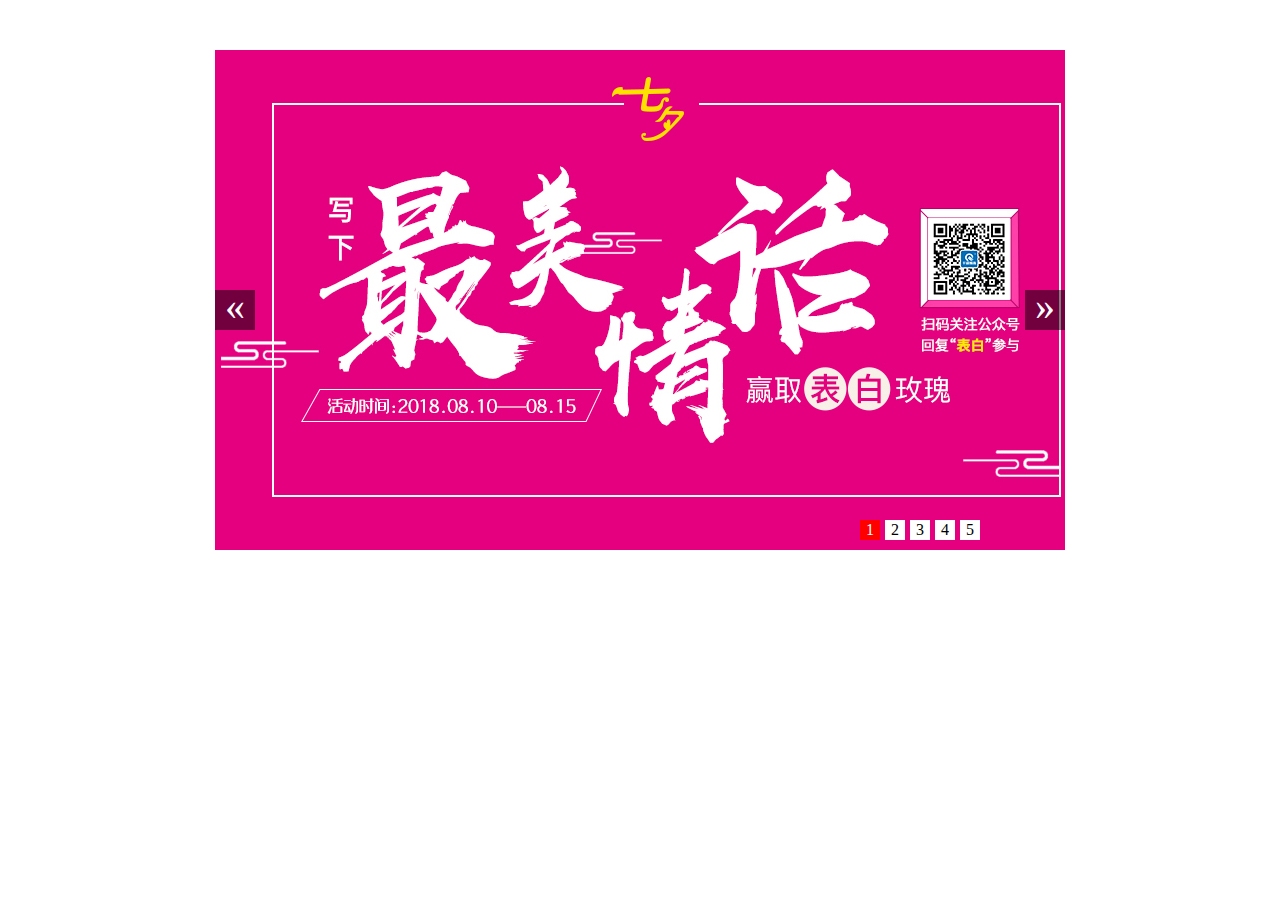
<file: lbt/index.html>
<!DOCTYPE HTML>
<html>
<head>
<meta charset="utf-8">
<title></title>
<style>
* {margin:0; padding:0; }
li{list-style:none; }

#div1 {width:850px; height:500px; margin:50px auto; overflow:hidden; position:relative;}
#div1 ul li{height:500px;opacity: 0;position: absolute;left: 0;top: 0;z-index: 0;transition: opacity 1s;}
#div1 ul li.ac{z-index: 5;opacity: 1;}
#div1 ol {position:absolute;right: 10%;bottom: 10px;z-index:6}
#div1 ol li{width: 20px;height: 20px;background: #fff;margin-left: 5px;float: left;line-height: 20px;text-align: center;cursor: pointer;}
#div1 ol li.ac{background: red;color: #fff;}
#div1>a{text-decoration: none;position: absolute;top: 50%;margin-top: -10px;height: 40px;line-height: 32px;text-align: center;width: 40px;font-size: 40px;vertical-align: middle;color: #fff;background: rgba(0,0,0,0.5);z-index:6;}
#goPrev{left: 0;}
#goNext{right: 0;}
img{width:850px; height:500px;}
</style>
</head>

<body>
<div id="div1">
	<ul>
    	<li class="ac"><a href="javascript:alert(0);"><img src="1.jpg" /></a></li>
    	<li><a href="javascript:alert(1);"><img src="2.jpg" /></a></li>
    	<li><a href="javascript:alert(2);"><img src="3.jpg" /></a></li>
    	<li><a href="javascript:alert(3);"><img src="4.jpg" /></a></li>
    	<li><a href="javascript:alert(4);"><img src="5.jpg" /></a></li>
    </ul>
    <ol>
    	<li class="ac">1</li>
    	<li>2</li>
    	<li>3</li>
    	<li>4</li>
    	<li>5</li>
    </ol>
    <a href="javascript:;" id="goPrev">&laquo;</a>
    <a href="javascript:;" id="goNext">&raquo;</a>
</div>
<script>
	//找到所需要的对象
	class SlideShow{
		constructor(selector){
			this.container = document.querySelector(selector);
			this.btns = this.container.querySelector("ol").children;
			this.imgs = this.container.querySelector("ul").children;
			this.goPrev = this.container.querySelector("#goPrev");
			this.goNext = this.container.querySelector("#goNext");
		    this.lastIdex = 0 ;
			this.index = 0;
			this.timer = 0 ;
			this.bindEvents();
			this.autoPlay();
			
		}
		
		bindEvents () {
			let _this = this;
			Array.from(this.btns).forEach(function(btn,i){
			btn.onclick = () =>{
				
					_this.index = i ;
					_this.changeImg();
				}
				
				
			})
			
			this.goNext.onclick = () =>{
				this.index++;
				if(this.index === this.btns.length) this.index = 0 ;
				this.changeImg();
			}
			
			this.goPrev.onclick = () =>{
				this.index--;
				if(this.index < 0) this.index = this.btns.length - 1;
				this.changeImg();
			}
			
			
		}
		
		changeImg() {
			
			this.btns[this.lastIdex].classList.remove("ac");
			this.imgs[this.lastIdex].classList.remove("ac");
			this.btns[this.index].classList.add("ac");
			this.imgs[this.index].classList.add("ac");
			this.lastIdex  = this.index;
		}
		
		autoPlay() {
			console.log(this);
			let _this = this;
			this.timer = setInterval(function(){
				_this.goNext.onclick();
			},2000)
			this.container.onmouseenter = () =>{
					clearInterval(_this.timer);
				}
			this.container.onmouseleave = this.autoPlay.bind(this);
			}
		
	
	}

		
	
	new SlideShow("#div1");
</script>
</body>
</html>
</file>
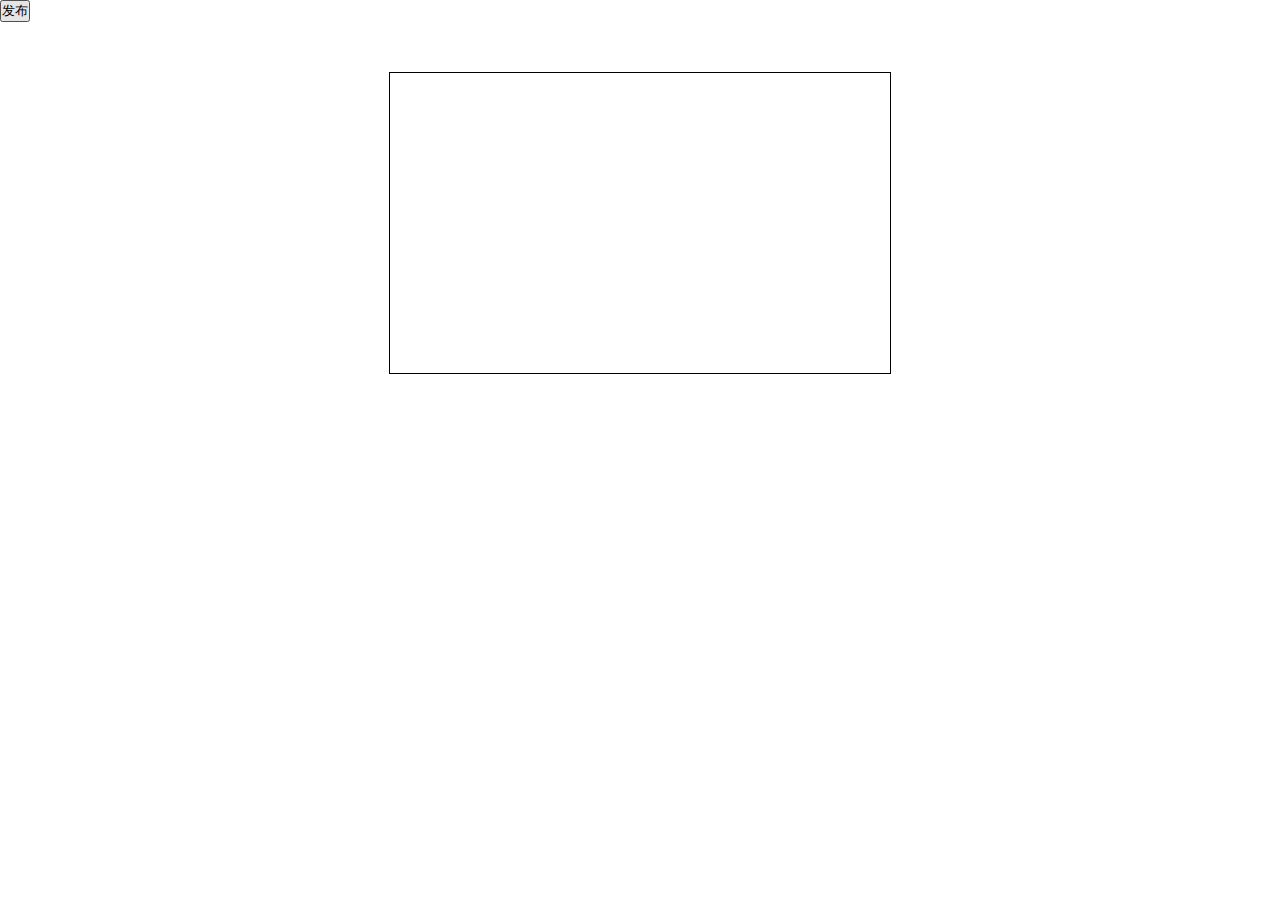
<file: 考试/发布框/index.html>
<!DOCTYPE html>
<html>
	<head>
		<meta charset="utf-8">
		<title></title>
		<link rel="stylesheet" href="css/index.css">
	</head>
	<body>
		<button id="login">发布</button>
		<div class="con"></div>
		<div id="container" class="popBox_login"></div>
		
	</body>
	<script src="js/login.js"></script>
	<script type="text/javascript">
		new Login("#login");
	</script>
	<!-- '<h4>用户登录</h4>'+
	'<a id="closeBtn" class="close_btn" href="javascript:;">×</a>'+
	'<p><label>用户名：<input id="username" type="text"></label></p>'+
	'<p><label>密　码：<input id="password" type="password"></label></p>'+
	'<p><button id="loginBtn" class="logonBtn" type="button">登录</button></p>'; -->
</html>
</file>
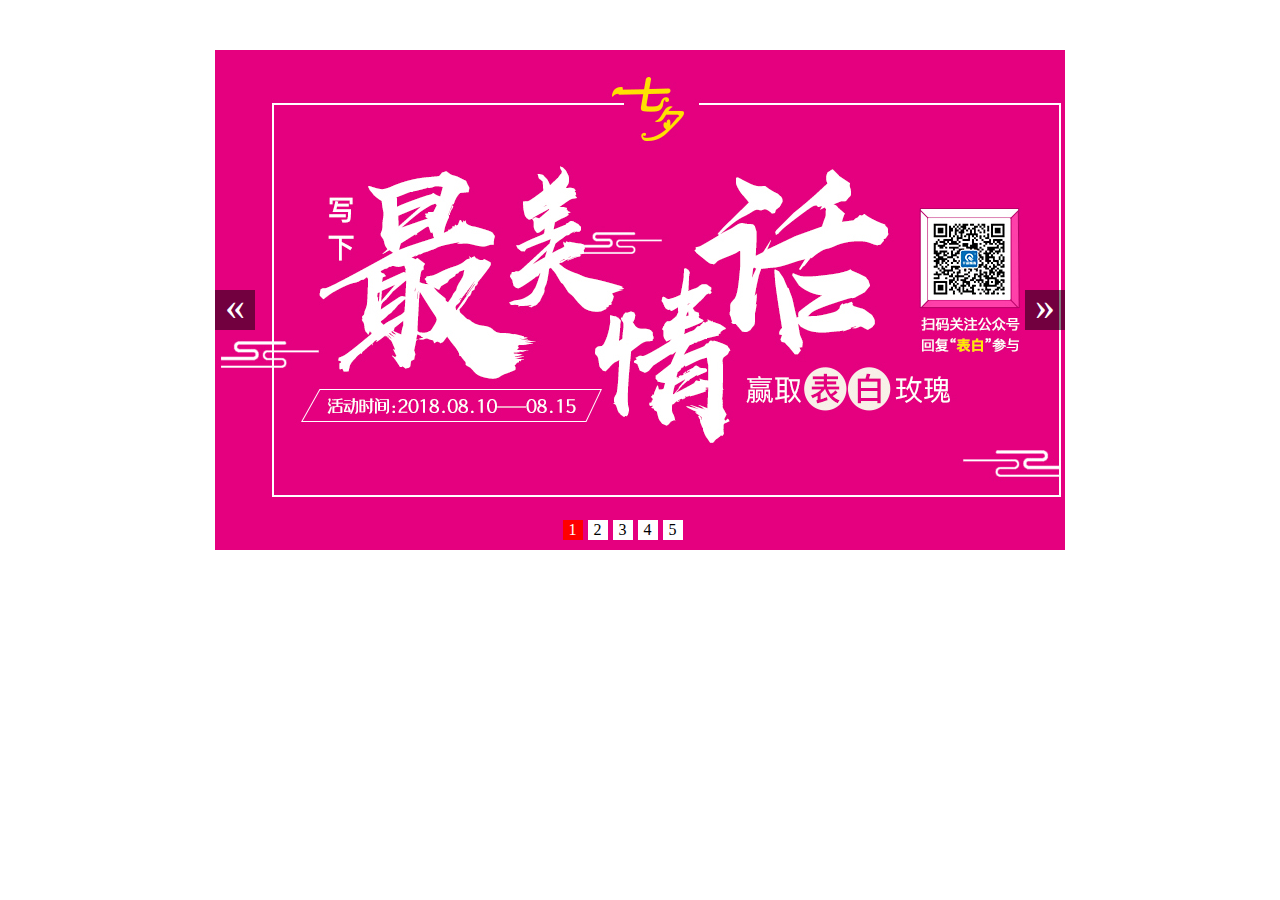
<file: 考试/轮播图2/index.html>
<!DOCTYPE HTML>
<html>
<head>
<meta charset="utf-8">
<title></title>
<style>
* {margin:0; padding:0; }
li{list-style:none; }

#div1 {width:850px; height:500px;overflow: hidden; margin:50px auto;  position:relative;}
#div1 ul{position: absolute;left: 0;transition:0.5s;}
#div1 ul li{ height:500px;float:left;}
#div1 ol {position:absolute;right: 45%;bottom: 10px;z-index:6}
#div1 ol li{width: 20px;height: 20px;background: #fff;margin-left: 5px;float: left;line-height: 20px;text-align: center;cursor: pointer;}
#div1 ol li.ac{background: red;color: #fff;}
#div1>a{text-decoration: none;position: absolute;top: 50%;margin-top: -10px;height: 40px;line-height: 32px;text-align: center;width: 40px;font-size: 40px;vertical-align: middle;color: #fff;background: rgba(0,0,0,0.5);z-index:6;}
#goPrev{left: 0;}
#goNext{right: 0;}
img{width:850px; height:500px;}
</style>
</head>

<body>
<div id="div1">
	<ul>
    	<li class="ac"><a href="javascript:alert(0);"><img src="1.jpg" /></a></li>
    	<li><a href="javascript:alert(1);"><img src="2.jpg" /></a></li>
    	<li><a href="javascript:alert(2);"><img src="3.jpg" /></a></li>
    	<li><a href="javascript:alert(3);"><img src="4.jpg" /></a></li>
    	<li><a href="javascript:alert(4);"><img src="5.jpg" /></a></li>
		<li><a href="javascript:alert(4);"><img src="1.jpg" /></a></li>
    </ul>
    <ol>
    	<li class="ac">1</li>
    	<li>2</li>
    	<li>3</li>
    	<li>4</li>
    	<li>5</li>
    </ol>
    <a href="javascript:;" id="goPrev">&laquo;</a>
    <a href="javascript:;" id="goNext">&raquo;</a>
</div>
<script>
	class SlideShow{
		constructor(selector) {
			//获取所需要的对象
		    this.container = document.querySelector(selector);
		    this.btns = this.container.querySelector("ol").children;
			this.ul = this.container.querySelector("ul");
		    this.imgs = this.container.querySelector("ul").children;
		    this.goPrev = this.container.querySelector("#goPrev");
		    this.goNext = this.container.querySelector("#goNext");
			this.lastIndex = 0;
			this.index = 0 ;
			this.timer = 0;
			
			this.init();
			this.bindEvents();
			this.autoPlay();
		}
		
		init(){
			//给ul设置宽
			this.container.querySelector("ul").style.width = this.imgs[0].offsetWidth * (this.imgs.length+1) + "px";
		}
		bindEvents(){
			//留住最外层的this
			let _this = this;
			//给下一次按钮绑上事件
			this.goNext.onclick =()=>{
				this.index++;
				//调用下一次事件
				this.goNextClick();
				
				
			}
			
			this.goPrev.onclick = () =>{
			     this.index--
				 this.goPrevClick();
				   this.changBtn();
				
			}
			
		   //给按钮绑事件 把获取的集合转为数组 遍历绑事件
		  Array.from(this.btns).forEach(function(btn,i){
			  btn.onclick = () =>{
				  _this.index = i ;
				  //ul当前left 等于 现在按钮的index乘以宽度
				  _this.ul.style.left = _this.index * -_this.imgs[0].clientWidth +"px"
				  _this.changBtn();
			  }
			  
		  })
			
		}
		
	
		
		goNextClick () {
			//给uL设置left属性
			this.ul.style.left = this.imgs[0].clientWidth * -this.index + "px";
			//当点击到最后一张时让他自动跳转到第一张
			if(Math.abs(this.index) === Math.abs(this.imgs.length-1)) {
				setTimeout(()=>{
					this.ul.style.transition = "none"; 
					this.ul.style.left = 0;
					this.index = 0 ;
				},500);
				
			}
			 this.ul.style.transition = "0.5s";
			 
			}
		goPrevClick () {
			//当在第一张的时候点击事件 让他跑到倒数第二张
			if(this.index === -1 || 0){
				 this.ul.style.transition = "none";
			     this.ul.style.left = (this.imgs.length-1)* -this.imgs[0].clientWidth +"px" ;
				 this.index = this.imgs.length-2;
				
			 }
			 
			 this.ul.style.transition = "0.5s";
			 this.ul.style.left = this.index * -this.imgs[0].clientWidth +"px"; 
			 
			}
		changBtn(){
			console.log(this);
			//给当前btn加上ac
			this.btns[this.index].classList.add("ac")
			//给上一次的btn去掉ac
			this.btns[this.lastIndex].classList.remove("ac")
			//记录上一次的坐标
			this.lastIndex = this.index 
			
		}
		//自动播放
		autoPlay() {
			console.log(this);
			let _this = this;
			//加一个定时器 没隔两秒 自动点击一次goNext
			this.timer = setInterval(function(){
				_this.goNext.onclick();
			    _this.changBtn();
			},2000)
			//鼠标移入的时候关闭定时器
			this.container.onmouseenter = () =>{
					clearInterval(_this.timer);
				}
			//鼠标移出的时候再次让定时器开启
			this.container.onmouseleave = this.autoPlay.bind(this);
			}
		
		}
	
	
  new SlideShow("#div1");
</script>
</body>
</html>
</file>
<file: 考试/发布框/css/index.css>
*{margin: 0;padding: 0;}
.modal{width: 100%; height: 100%; position: fixed; background: rgba(0,0,0,.3);left: 0;top: 0;}
.con{width: 500px;min-height: 300px;margin:50px auto;border:1px solid; }
.con span{height: 50px;line-height: 50px;display: block; }
.con span p{height: 20px;width:50px;line-height: 20px;float: right;border: 1px solid;background: orange;color:#fff;
border-radius: 5px;text-align: center;margin-top: 20px}

/*登录弹框*/
.openBtn{ width:100px; height:40px; border:1px solid #ccc; border-radius:5px; display:block; margin:100px auto}

.popBox_login{display: none;width:500px;height:220px; background:#fff;position:absolute;top:0;left:0; z-index:20;}
.popBox_login input{ height:100px; width:400px; border:1px solid #ccc;}
.popBox_login p{ padding-left:50px; padding-top:20px;}
.popBox_login h4{height:40px; line-height:40px; text-indent:1em; background:#ccc;cursor:move}
.popBox_login .loginBtn{width:100px; height:30px;border:1px solid #ccc; margin-left:66px}
.popBox_login .close_btn{width:20px; text-align:center; line-height:20px; height:20px; position:absolute; top:10px; right:8px; color:#fff;}
</file>
